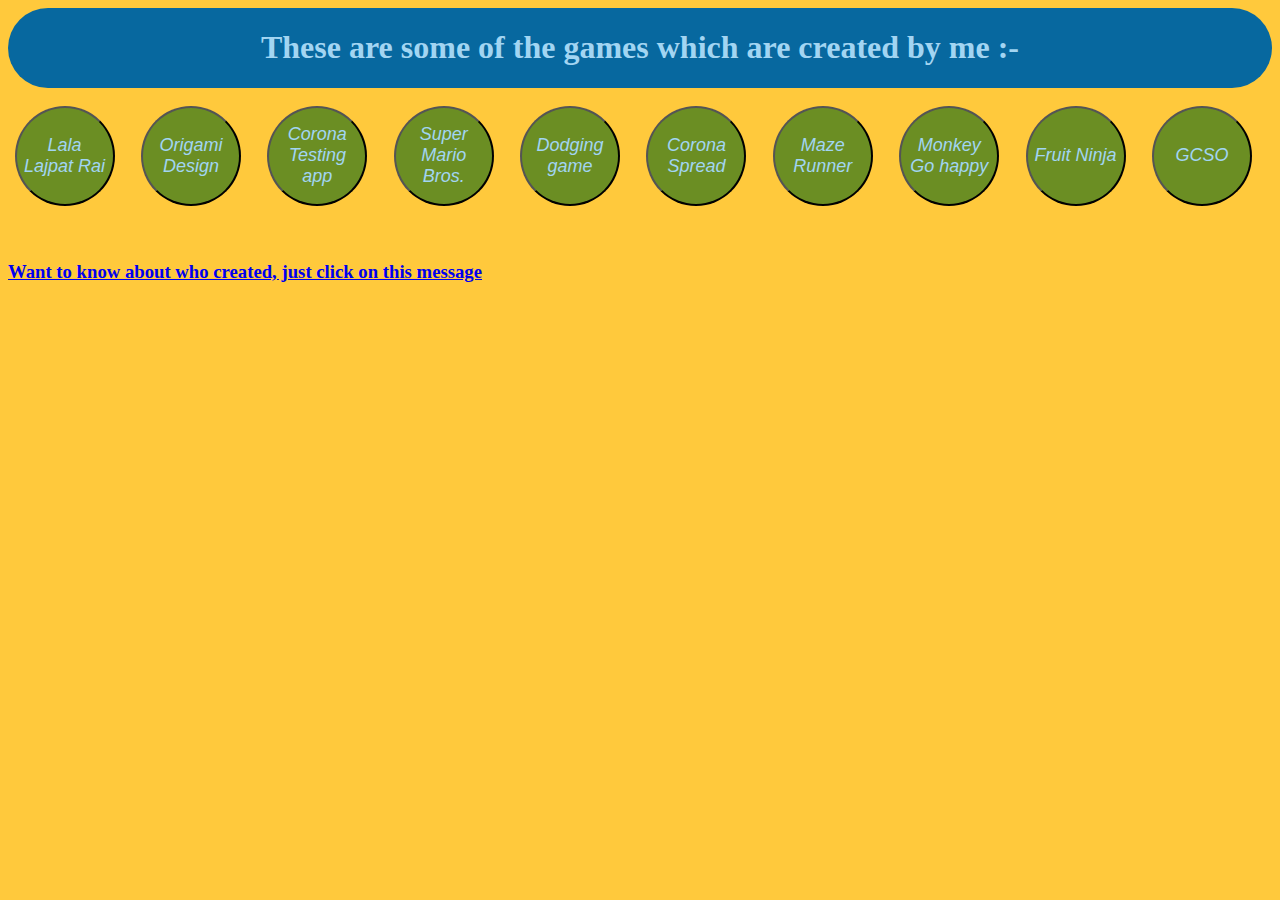
<file: index.html>
<html>
    <head>
        <title> My portfolio </title>
        <link type = "text/css" href = "styleSheet.css" rel = "styleSheet">
    </head>
    <body>
        <div class = "text">
            <h1> These are some of the games which are created by me :-</h1> 
        </div>

        <br>

        <div class = "Intro">
            <a href = "https://manangithub158108.github.io/Lala-Lajpat-Rai-Raw-form-/">
                <button> Lala Lajpat Rai </button>
            </a><br>
            <a href = "https://manangithub158108.github.io/Origami-Design-3/">
                <button> Origami Design </button>
            </a><br>
            <a href = "https://manangithub158108.github.io/Corona-testing-app-1.0/">
                <button> Corona Testing app </button>
            </a><br>
            <a href = "https://manangithub158108.github.io/Super-Mario-Bros/">
                <button> Super Mario Bros. </button>
            </a><br>
            <a href = "https://manangithub158108.github.io/Game-1.0/">
                <button> Dodging game </button>
            </a><br>
            <a href = "https://manangithub158108.github.io/Corona-Spread/">
                <button> Corona Spread </button>
            </a><br>
            <a href = "https://manangithub158108.github.io/maze-runner/">
                <button> Maze Runner </button>
            </a><br>
            <a href = "https://manangithub158108.github.io/MONKEY-GOES-HAPPY-2.0-/">
                <button> Monkey Go happy </button>
            </a><br>
            <a href = "https://manangithub158108.github.io/Fruit-slash/">
                <button> Fruit Ninja </button>
            </a><br>
            <a href = "https://manangithub158108.github.io/GCSO-2.0/">
                <button> GCSO </button>
            </a><br>
        </div>

        <br><br>

        <div class = "end">
            <a href = "me.html"><h3> Want to know about who created, just click on this message </h3></a>
        </div>
    </body>
</html>
</file>
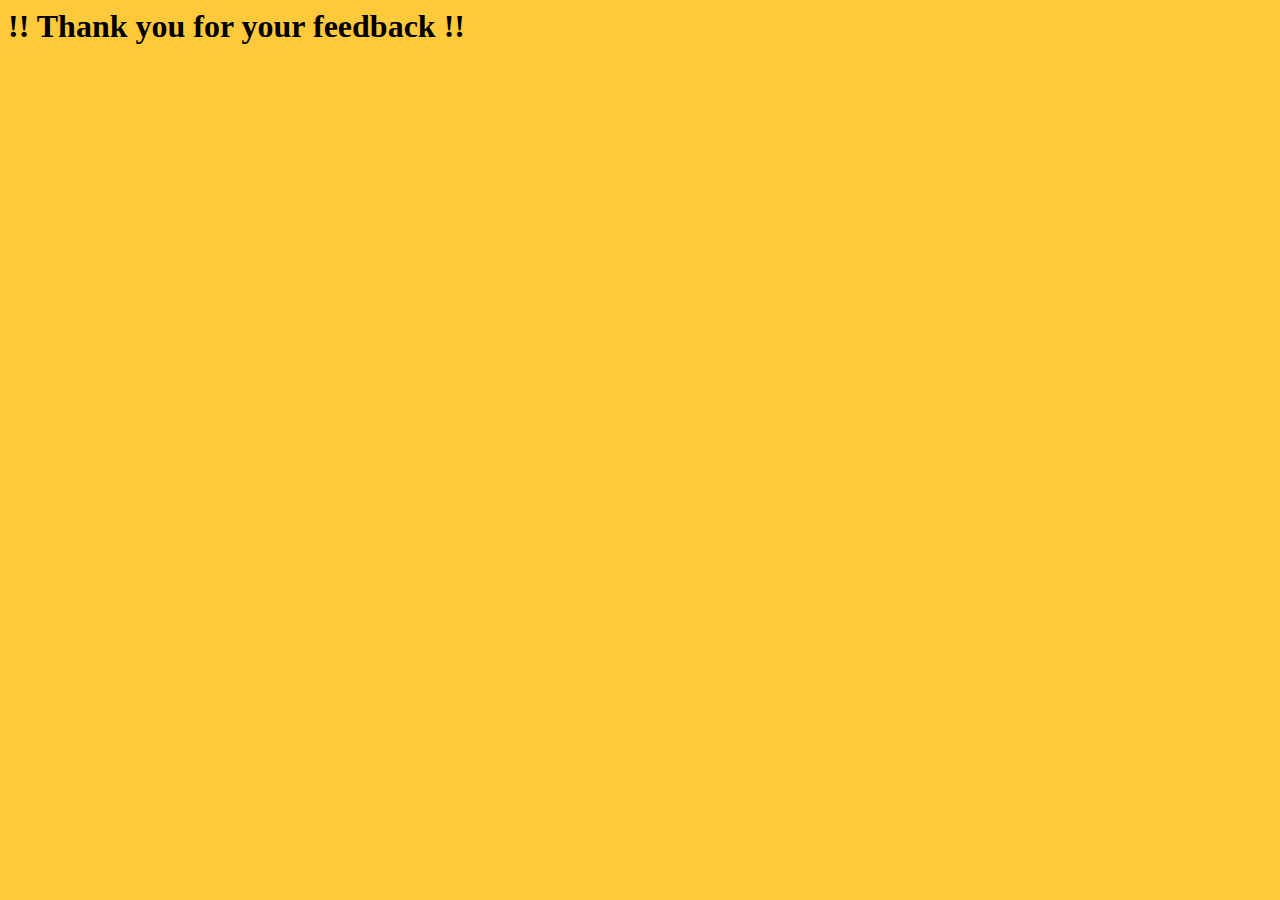
<file: feedback.html>
<html>
    <head>
        <title> Feedback </title>
        <link type = "text/css" href = "styleSheet.css" rel = "styleSheet">
    </head>
    <body>
        <h1> !! Thank you for your feedback !!</h1>
    </body>
</html>
</file>
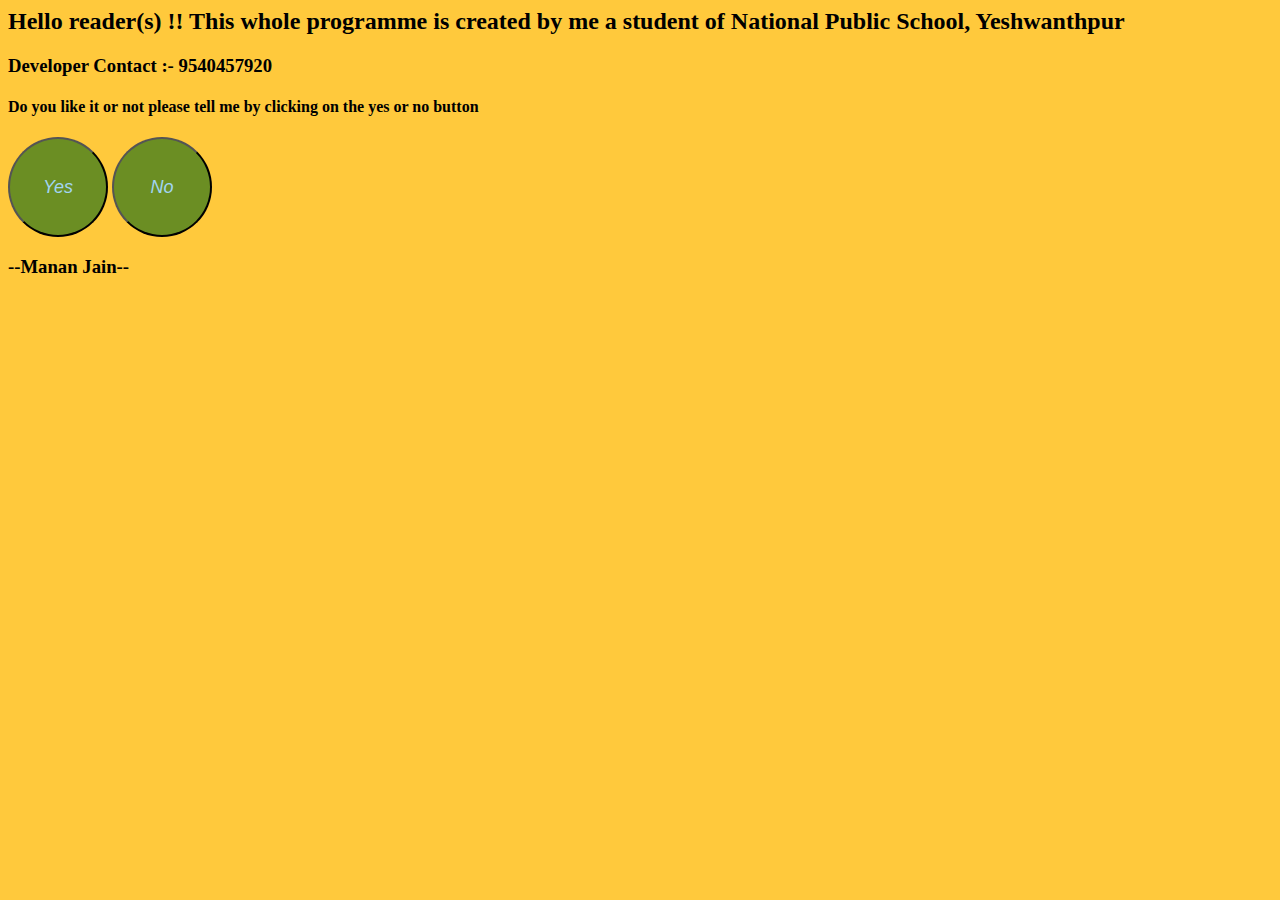
<file: me.html>
<html>
    <head>
        <title> me </title>
        <link type = "text/css" href = "styleSheet.css" rel = "styleSheet">
    </head>
    <body>
        <h2> 
            Hello reader(s) !! This whole programme is created by me a student of National 
            Public School, Yeshwanthpur
        </h2>
        <h3> Developer Contact :- 9540457920 </h3>
        <h4> Do you like it or not please tell me by clicking on the yes or no button </h4>
        <a href = "feedback.html"><button> Yes </button></a>
        <a href = "feedback.html"><button> No </button></a>
        <h3> --Manan Jain-- </h3>
    </body>
</html>
</file>
<file: styleSheet.css>
body{
    background-color: #ffc93c;
}
.text{
    background-color: #07689f;
    color: #a2d5f2;
    border-radius: 50px;
    display: flex;
    justify-content: space-around;
}
.Intro{
    border-radius: 20px;
    display: flex;
    justify-content: space-around;
}
.Body{
    display: flex;
    justify-content: space-evenly;
}
button{
    background-color: olivedrab;
    color: #a2d5f2;
    border-radius: 50px;
    width: 100px;
    height: 100px;
    font-size: large;
    font-style: italic;
}
button:hover{
    transform: scale(0.8);
}
link:visited{
    color: crimson;
}
</file>
